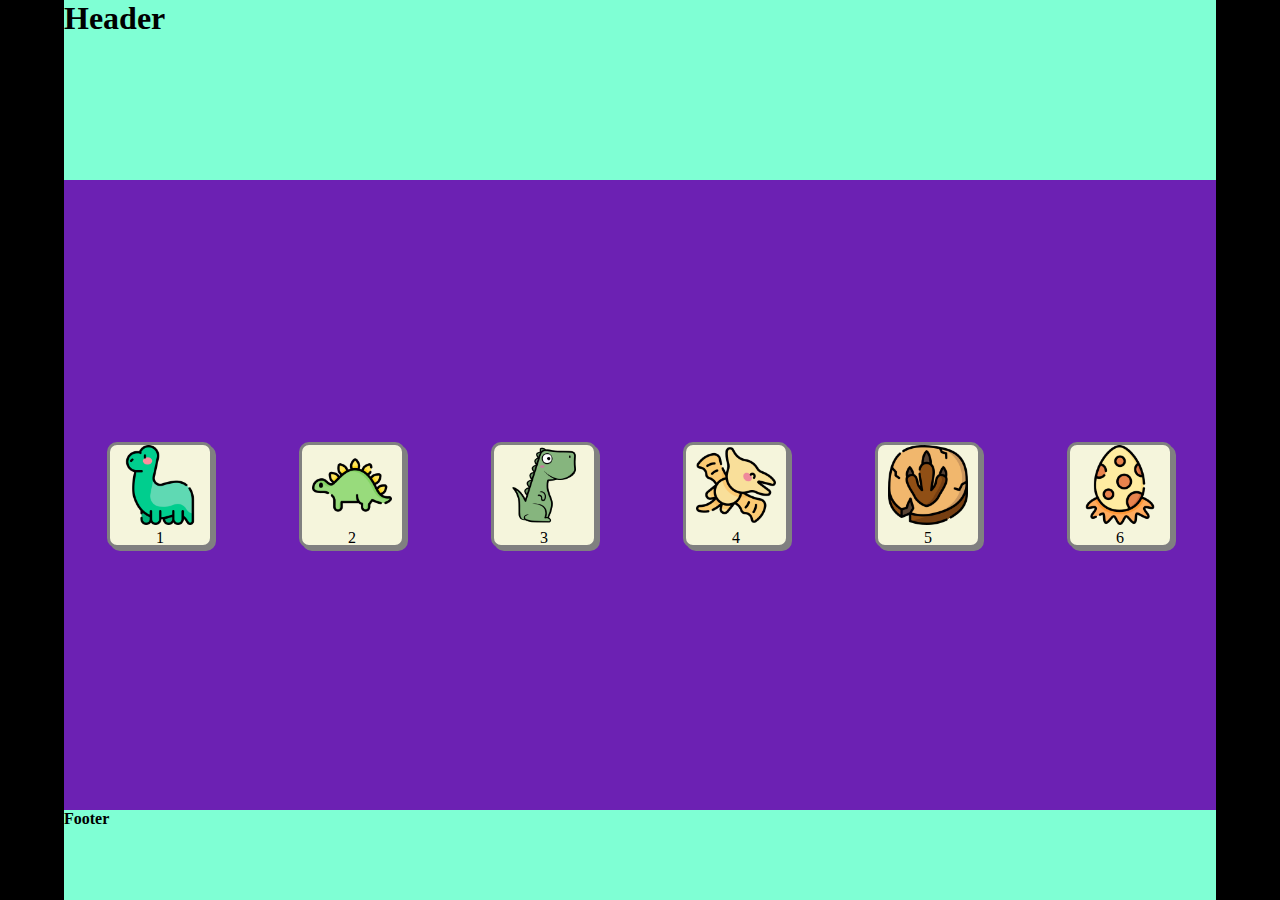
<file: index_flexbox.html>
<!DOCTYPE html>
<html lang="en">
<head>
    <meta charset="UTF-8">
    <meta name="viewport" content="width=device-width, initial-scale=1.0">
    <title>Images gallery flexbox</title>
    <link rel="stylesheet" href="./styles_flexbox.css">
    <!--Si quisiéramos resetear todo: <link rel="stylesheet" href="./reset.css">*/ -->
</head>
<body>
    <header>
        <h1>Header</h1>
    </header>
    <main>
        <div class="card">
            <img class="card_img" src="./src/assets/img/dinosaurios/1.png" alt="dinosaurio 1">
            <p class="card_title">1</p>
        </div>
        <div class="card">
            <img class="card_img" src="./src/assets/img/dinosaurios/2.png" alt="dinosaurio 2">
            <p class="card_title">2</p>
        </div>
        <div class="card">
            <img class="card_img" src="./src/assets/img/dinosaurios/3.png" alt="dinosaurio 3">
            <p class="card_title">3</p>
        </div>
        <div class="card">
            <img class="card_img" src="./src/assets/img/dinosaurios/4.png" alt="dinosaurio 4">
            <p class="card_title">4</p>
        </div>
        <div class="card">
            <img class="card_img" src="./src/assets/img/dinosaurios/5.png" alt="dinosaurio 5">
            <p class="card_title">5</p>
        </div>
        <div class="card">
            <img class="card_img" src="./src/assets/img/dinosaurios/6.png" alt="dinosaurio 6">
            <p class="card_title">6</p>
        </div>
    </main>
    <footer>
        <h4>Footer</h4>
    </footer>
</body>
</html>
</file>
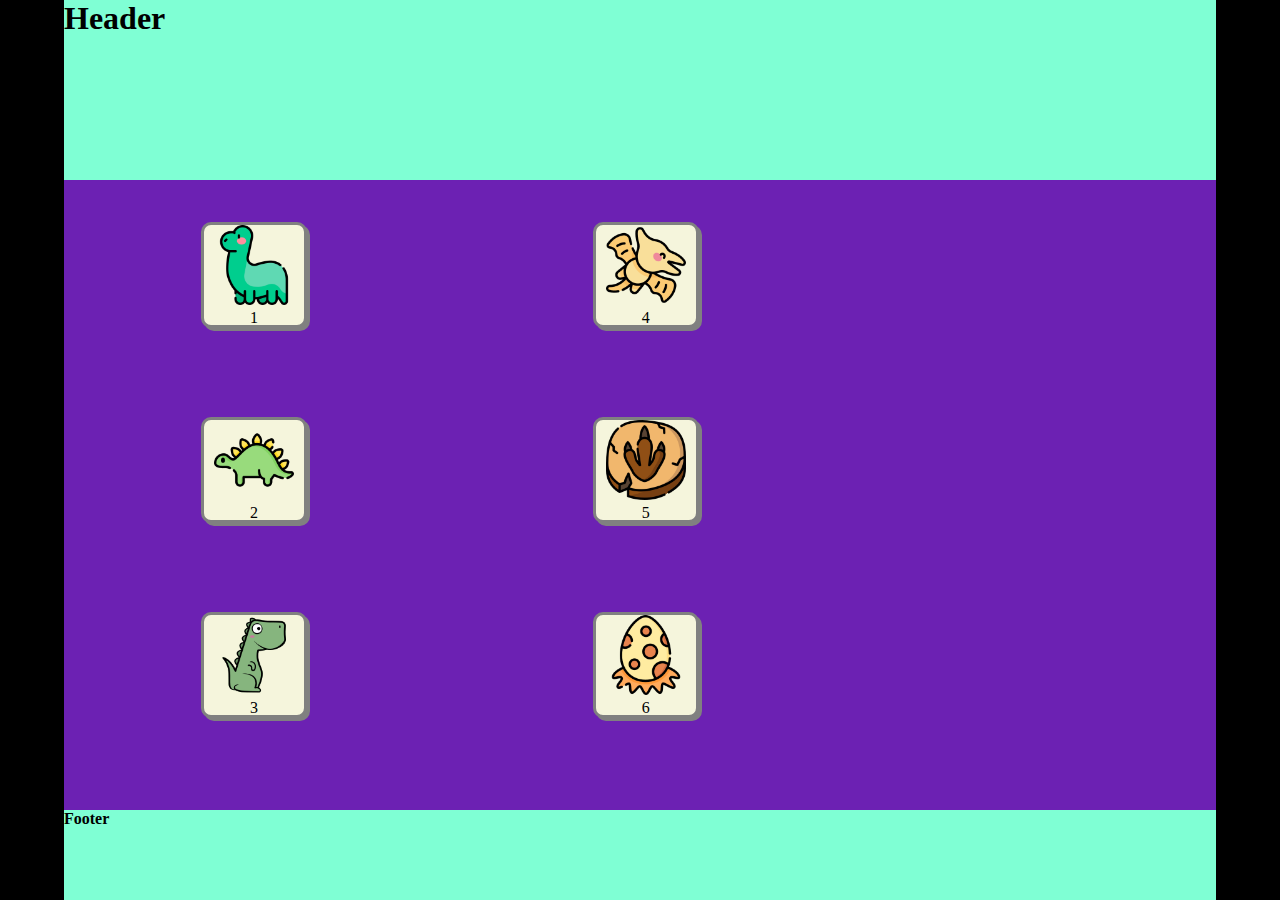
<file: index_grid.html>
<!DOCTYPE html>
<html lang="en">
<head>
    <meta charset="UTF-8">
    <meta name="viewport" content="width=device-width, initial-scale=1.0">
    <title>Images gallery grid</title>
    <link rel="stylesheet" href="./styles_grid.css">
    <!--Si quisiéramos resetear todo: <link rel="stylesheet" href="./reset.css">*/ -->
</head>
<body>
    <header>
        <h1>Header</h1>
    </header>
    <main>
        <div class="card">
            <img class="card_img" src="./src/assets/img/dinosaurios/1.png" alt="dinosaurio 1">
            <p class="card_title">1</p>
        </div>
        <div class="card">
            <img class="card_img" src="./src/assets/img/dinosaurios/2.png" alt="dinosaurio 2">
            <p class="card_title">2</p>
        </div>
        <div class="card">
            <img class="card_img" src="./src/assets/img/dinosaurios/3.png" alt="dinosaurio 3">
            <p class="card_title">3</p>
        </div>
        <div class="card">
            <img class="card_img" src="./src/assets/img/dinosaurios/4.png" alt="dinosaurio 4">
            <p class="card_title">4</p>
        </div>
        <div class="card">
            <img class="card_img" src="./src/assets/img/dinosaurios/5.png" alt="dinosaurio 5">
            <p class="card_title">5</p>
        </div>
        <div class="card">
            <img class="card_img" src="./src/assets/img/dinosaurios/6.png" alt="dinosaurio 6">
            <p class="card_title">6</p>
        </div>
    </main>
    <footer>
        <h4>Footer</h4>
    </footer>
</body>
</html>
</file>
<file: styles_flexbox.css>
* {
    margin: 0;
}

body {
    background-color: black;
    width: 90%;
    margin: auto;
}

header {
    background-color: aquamarine;
    height: 20vh;
}

main {
    background-color: rgb(108, 33, 179);
    height: 70vh;
    display: flex;
    flex-wrap: wrap;
    align-items: center;
    justify-content: space-around;
    
}

.card {
    border: solid gray;
    width: 100px;
    height: 100px;
    border-radius: 10px;
    background-color: beige;
    box-shadow: 3px 3px gray;
    text-align: center;
    /*
    flex-grow: 4; 
    unidades que debe crecer*/
}

.card_img {
    height: 80%;
}

footer {
    background-color: aquamarine;
    height: 10vh;
}
</file>
<file: styles_grid.css>
* {
    margin: 0;
}

body {
    background-color: black;
    width: 90%;
    margin: auto;
}

header {
    background-color: aquamarine;
    height: 20vh;
}

main {
    background-color: rgb(108, 33, 179);
    height: 70vh;
    display: grid;
    grid-template-rows: 30% 30% 30%;
    grid-auto-columns: 33%;
    grid-auto-flow: column;
    row-gap: 1%;
    column-gap: 1%;
    justify-items: center; /*izquierda-derecha*/
    align-items:center; /*arriba-abajo*/
    /*PROPIEDADES ALINEACIÓN*/


    /*mover la grilla como un bloque
    justify-content: center;
    align-content: center;
    place-content: center;*/

}

.card {
    border: solid gray;
    width: 100px;
    height: 100px;
    border-radius: 10px;
    background-color: beige;
    box-shadow: 3px 3px gray;
    text-align: center;
}

.card_img {
    height: 80%;
}

footer {
    background-color: aquamarine;
    height: 10vh;
}
</file>
